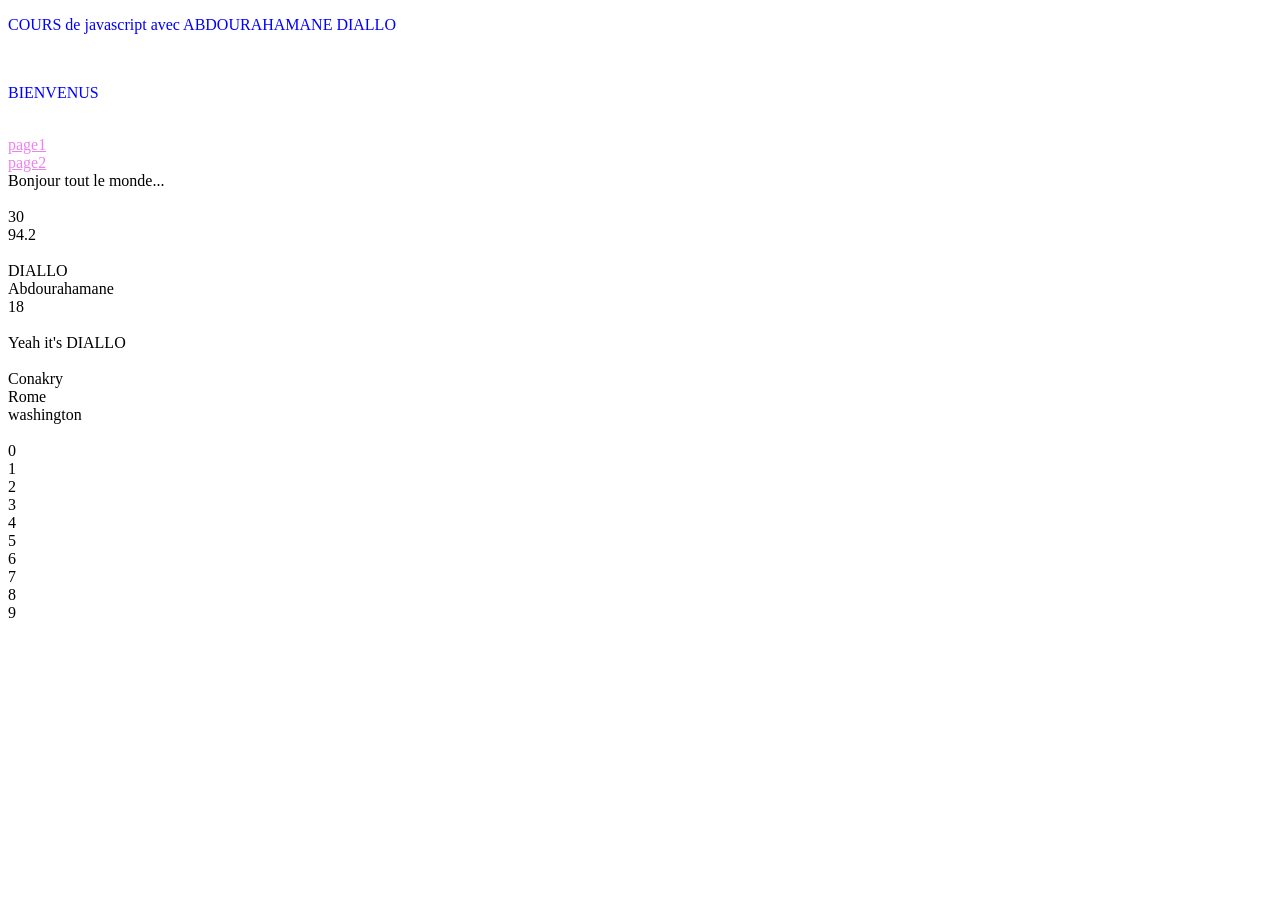
<file: index.html>
<!DOCTYPE html>
<html>
    <head>
        <meta charset="utf-8">
        <meta name="viewport" content="device-width, initial-scale=1.0">
        <link rel="stylesheet" href="index.css">
        <link rel="stylesheet" href="index.js">
        <title>COURS-2</title>
    </head>
    <body>
         <p>COURS de javascript avec ABDOURAHAMANE DIALLO </p><br>
         <p>BIENVENUS</p><br>
         <a href="html/page1.html">page1</a> <br>

         <a href="html/page2.html">page2</a> <br>
         <script src="index.js"></script>
    </body>
</html>
</file>
<file: index.css>
p{
    color: blue;
}

a{
    color: violet;
}
</file>
